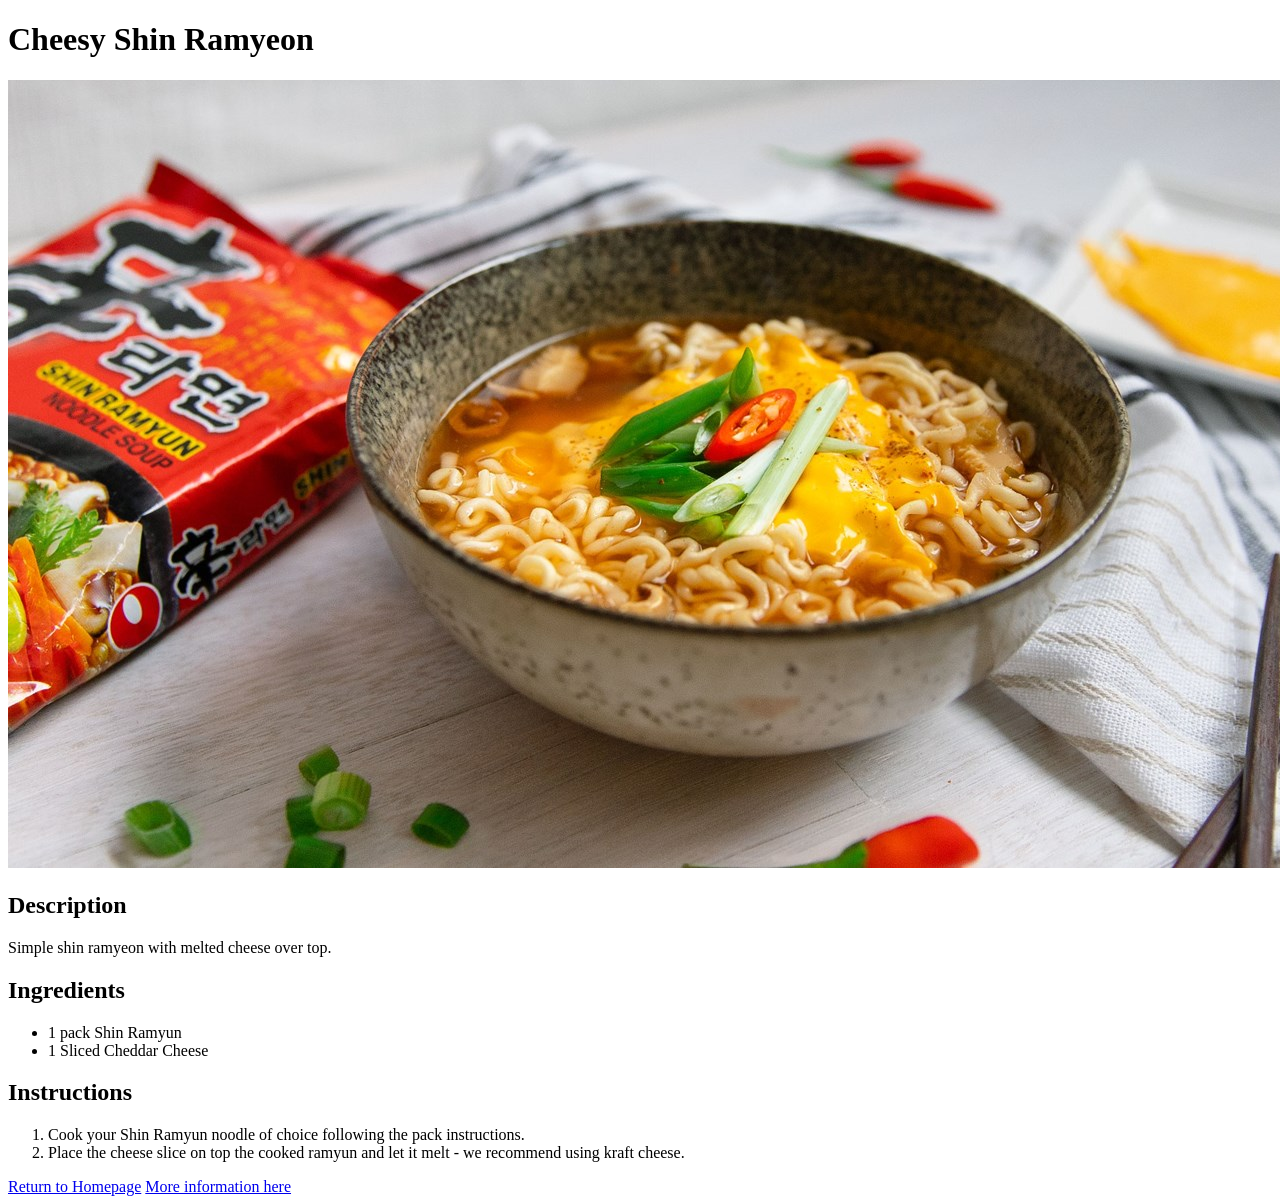
<file: recipes/cheesyshinramyeon.html>
<!DOCTYPE html>
<html lang="en">
    <head>
        <meta charset="UTF-8">
        <meta name="viewport" content="width=device-width, initial-scale=1.0">
        <title>Cheesy Shin Ramyeon Recipe</title>
    </head>
    <body>
        <h1>Cheesy Shin Ramyeon</h1>

        <img src="../images/cheese_ramyun_image.jpg" alt="An image of the Cheese Ramyun">
        <br>

        <h2>Description</h2>
        <p>Simple shin ramyeon with melted cheese over top.</p>

        <!-- Ingredients List -->
        <h2>Ingredients</h2>
        <ul>
            <li>1 pack Shin Ramyun</li>
            <li>1 Sliced Cheddar Cheese</li>
        </ul>

        <!-- Instructions -->
        <h2>Instructions</h2>
        <ol>
            <li>Cook your Shin Ramyun noodle of choice following the pack instructions. </li>
            <li>Place the cheese slice on top the cooked ramyun and let it melt - we recommend using kraft cheese. </li>
        </ol>

        <a href="../index.html">Return to Homepage</a>
        <a href="https://shinwheel.shinramyun.com.au/recipes/melted-cheese-ramyun" target="_blank" rel="noopener noreferrer">More information here</a>
    </body>
</html>
</file>
